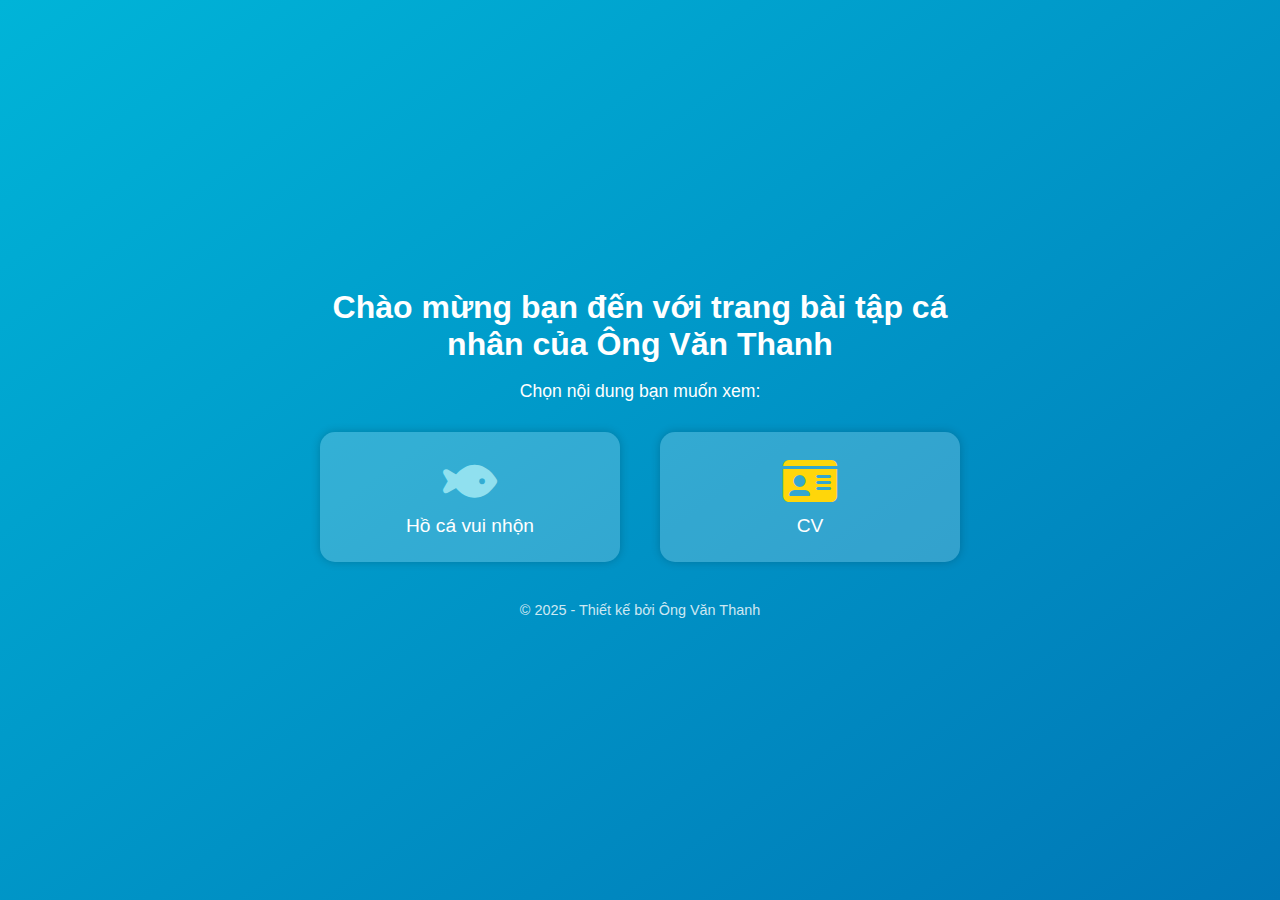
<file: BaiTapCaNhan/index.html>
<!DOCTYPE html>
<html lang="en">
<head>
    <meta charset="UTF-8">
    <meta name="viewport" content="width=device-width, initial-scale=1.0">
    <title>Trang chủ - Bài tập cá nhân</title>
    <link rel="stylesheet" href="index.css">
    <link rel="stylesheet" href="https://cdnjs.cloudflare.com/ajax/libs/font-awesome/6.5.0/css/all.min.css">

</head>
<body>
    <div class="container">
        <header>
            <h1>Chào mừng bạn đến với trang bài tập cá nhân của Ông Văn Thanh</h1>
            <p>Chọn nội dung bạn muốn xem:</p>
        </header>
        <div class="links">
            <a href="ho_ca_vui_nhon\ho_ca.html" class = "link-card fish">
                <i class = "fa-solid fa-fish"></i>
                <span>Hồ cá vui nhộn</span>
            </a>

            <a href="CV_ca_nhan/cv.html" class="link-card cv">
                <i class="fa-solid fa-id-card"></i>
                <span>CV</span>

            </a>
        </div>
        <footer>
            <p>© 2025 - Thiết kế bởi Ông Văn Thanh</p>
        </footer>
    </div>
    
</body>
</html>
</file>
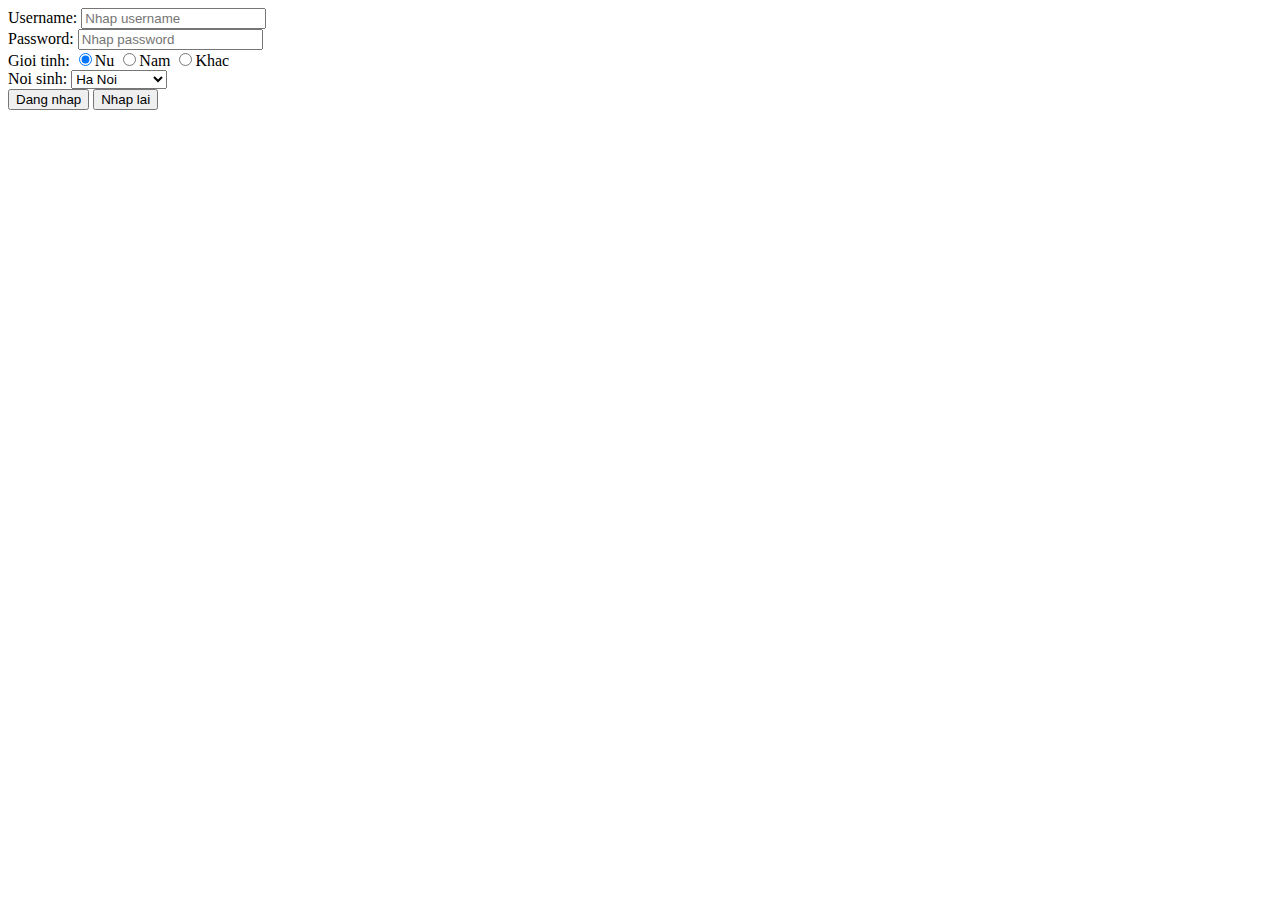
<file: Buoi 2/DangNhap.html>
<!DOCTYPE html>
<html lang="en">
<head>
    <meta charset="UTF-8">
    <meta name="viewport" content="width=device-width, initial-scale=1.0">
    <title>Document</title>
</head>
<body>
    <form name="formDangNhap" method="get" action="XuLyDangNhap.php">
        <div>
            Username:
            <input type="username" placeholder="Nhap username"/>
        </div>
        <div>
            Password:
            <input type="password" placeholder="Nhap password"/>
        </div>
        <div>
            Gioi tinh:
            <input type="radio" checked value="1" name="gioitinh"/>Nu
            <input type="radio" value="0" name="gioitinh"/>Nam
            <input type="radio" value="-1" name="gioitinh"/>Khac
        </div>
        <div>
            Noi sinh:
            <select name="noisinh" id="">
                <option value="HN">Ha Noi</option>
                <option value="HCM">Ho Chi Minh</option>
                <option value="DN">Da Nang</option>
                <option value="KH">Khanh Hoa</option>
                <option value="LD">Lam Dong</option>
            </select>
        </div>
        <input type="submit" value="Dang nhap"/>
        <input type="submit" value="Nhap lai"/>
    </form>
</body>
</html>
</file>
<file: BaiTapCaNhan/index.css>
body {
    font-family: "Segoe UI", sans-serif;
    margin: 0;
    padding: 0;
    background: linear-gradient(to bottom right, #00b4d8, #0077b6);
    color: #fff;
    display: flex;
    justify-content: center;
    align-items: center;
    height: 100vh;
}

.container {
    text-align: center;
    width: 80%;
    max-width: 700px;
}

header h1{
    font-size: 2em;
    margin-bottom: 10px;
}

header p{
    font-size: 1.1em;
    margin-bottom: 30px;
}

.links {
    display: flex;
    justify-content: center;
    gap: 40px;
    flex-wrap: wrap;
}

.link-card {
    background: rgba(255, 255, 255, 0.2);
    border-radius: 15px;
    padding: 25px 40px;
    color: #fff;
    font-size: 1.2em;
    text-decoration: none;
    transition: all 0.3s ease;
    display: flex;
    flex-direction: column;
    align-items: center;
    width: 220px;
    box-shadow: 0 0 10px rgba(0, 0, 0, 0.2);

}

.link-card i {
    font-size: 2.5em;
    margin-bottom: 10px;
    color: #ffd60a;
}

.link-card:hover {
    background: rgba(255, 255, 255, 0.35);
    transform: translateY(-5px);
    box-shadow: 0 0 15px rgba(255, 255, 255, 0.5);
}

.link-card.fish i{
    color: #90e0ef;
}

.link-card.cv i{
    color: #ffd60a;
}

footer {
    margin-top: 40px;
    font-size: 0.9em;
    opacity: 0.8;
}
</file>
